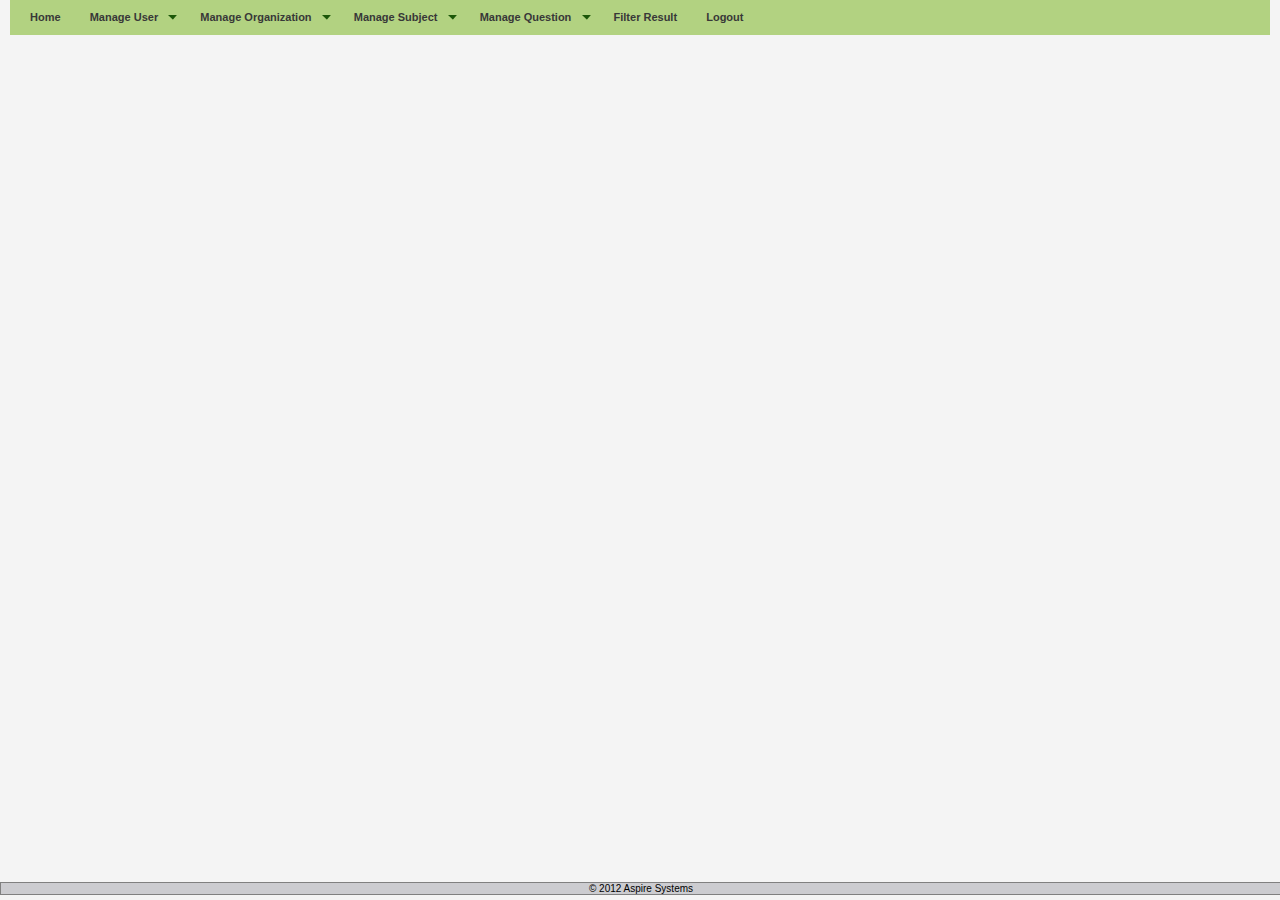
<file: WebContent/index.html>
<!DOCTYPE html PUBLIC "-//W3C//DTD XHTML 1.0 Transitional//EN" "http://www.w3.org/TR/xhtml1/DTD/xhtml1-transitional.dtd">
<html xmlns="http://www.w3.org/1999/xhtml">

<head>
	<meta http-equiv="Content-Type" content="text/html; charset=UTF-8" />
	
	<title>Digg Header by CSS-Tricks</title>
	
	<link rel="stylesheet" type="text/css" href="style.css" />
	
	<script type="text/javascript" src="JavaScript/jquery.js"></script>
	
	<script type="text/javascript">
		$(document).ready(function(){
		   $("#zone-bar li em").hover(function() {
		   		var hidden = $(this).parents("li").children("ul").is(":hidden");
		   		
				$("#zone-bar>ul>li>ul").hide()        
			   	$("#zone-bar>ul>li>a").removeClass();
			   		
			   	if (hidden) {
			   		$(this)
				   		.parents("li").children("ul").toggle()
				   		.parents("li").children("a").addClass("zoneCur");
				   	} 
			   });
		});
	</script>
	
</head>

<body>

	<div id="page-wrap">

		
		<div id="zone-bar">
			<ul>
				<li>
					<a href="AdminPage.jsp"><span>
						Home &nbsp;
					</span></a>
				</li>
				<li>
					<a href="ManageUser.jsp"><span>
						Manage User &nbsp;
						<em class="opener-world">
							<img src="Images/images/zonebar-downarrow.png" alt="dropdown" />
						</em>
					</span></a>
					<ul class="worldsublist">
						<li><a href="AddUser.jsp">Add User</a></li>
						<li><a href="ModifyAdmin.jsp">Modify Admin</a></li>
						<li><a href="ModifyUser.jsp">Modify User</a></li>
						<li><a href="DeleteUser.jsp">Delete User</a></li>
					</ul>
				</li>
				<li>
					<a href="ManageOrganization.jsp"><span>
						Manage
						Organization &nbsp;
						<em class="opener-science">
							<img src="Images/images/zonebar-downarrow.png" alt="dropdown" />
						</em>
					</span></a>
					<ul class="sciencesublist">
						<li><a href="AddOrganization.jsp">Add Organization</a></li>
						<li><a href="ModifyOrganization.jsp">Modify Organization</a>
						</li>
						<li><a href="DeleteOrganization.jsp">Delete Organization</a>
						</li>
					</ul>
				</li>
				<li>
					<a href="ManageSubject.jsp"><span>
						Manage Subject &nbsp;
						<em class="opener-gaming">
							<img src="Images/images/zonebar-downarrow.png" alt="dropdown" />
						</em>
					</span></a>
					<ul class="gamingsublist">
						<li><a href="AddSubject.jsp">Add Subject</a></li>
						<li><a href="ModifySubject.jsp">Modify Subject</a></li>
						<li><a href="DeleteSubject.jsp">Delete Subject</a></li>
					</ul>
				</li>
				<li>
					<a href="#url"><span>
						Manage
						Question &nbsp;
						<em class="opener-lifestyle">
							<img src="Images/images/zonebar-downarrow.png" alt="dropdown" />
						</em>
					</span></a>
					<ul class="lifestylesublist">
						<li><a href="AddQuestions.jsp">Add Question</a></li>
						<li><a href="ModifyQuestions.jsp">Modify Question</a></li>
						<li><a href="DeleteQuestions.jsp">Delete Question</a></li>
					</ul>
				</li>
				<li>
					<a href="FilterResult.jsp"><span>
						Filter Result &nbsp;
					</span></a>
				</li>
				<li>
					<a href="#" onclick="logout()"><span>
						Logout &nbsp;
					</span></a>
				</li>
			</ul>
		</div>
		
	</div>
	<div
		style="border: 1px solid gray; background-color: #ccccd0;position:fixed;bottom:5px;width: 100%; text-align: center;">©
		2012 Aspire Systems
	</div>
</body>

</html>
</file>
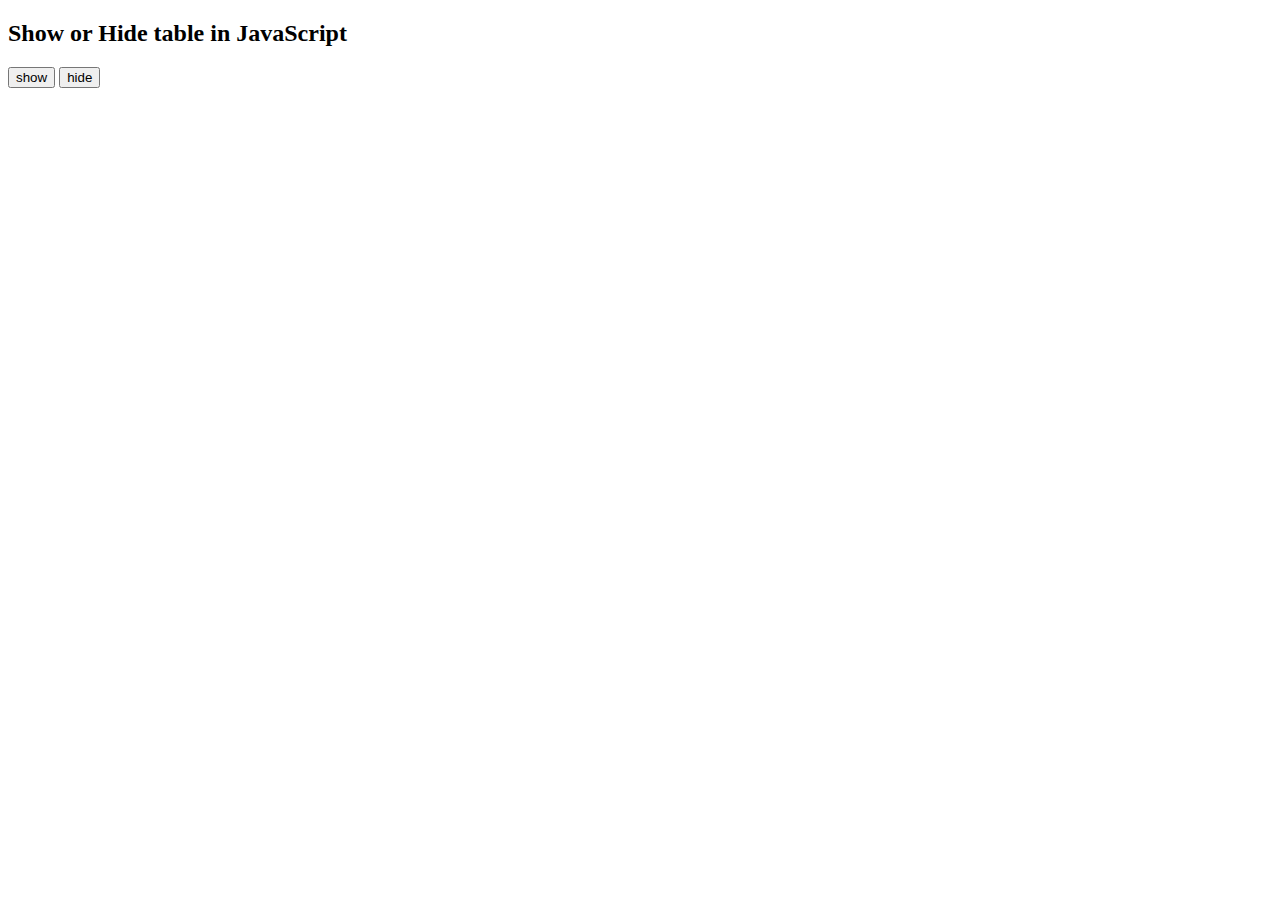
<file: WebContent/NewFile.html>
<!DOCTYPE html PUBLIC "-//W3C//DTD HTML 4.01 Transitional//EN" "http://www.w3.org/TR/html4/loose.dtd">
<html>
<head>
<meta http-equiv="Content-Type" content="text/html; charset=ISO-8859-1">
<title>Insert title here</title>
</head>
<h2>Show or Hide table in JavaScript</h2>
<script>
function showTable(){
document.getElementById('table').style.visibility = "visible";
}
function hideTable(){
document.getElementById('table').style.visibility = "hidden";
}
</script>
<body onload="javascript:hideTable()">
<input type='button' onClick='javascript:showTable();' value='show'>
<input type='button' onClick='javascript:hideTable();' value='hide'>
<table id='table' border=1>
<tr><th>SNO</th><th>NAME</th><th>ADDRESS</th></tr>
<tr><td> 1</td><td> Angelina</td><td> Delhi </td></tr>
<tr><td> 2</td><td> Simran </td><td> Mumbai </td></tr>
<tr><td> 3</td><td> Sania </td><td> Chennai </td></tr>
<tr><td> 4</td><td> Martina </td><td> Kolkata </td></tr>
</table>
</body>
</html>
</file>
<file: WebContent/style.css>
* { margin: 0; padding: 0; }
html { overflow-y: scroll; }
body { 
	font: 62.5% Arial, Helvetica, sans-serif;
	background: #f4f4f4;
}

ul { list-style: none inside; }
p { font-size: 1.2em; line-height: 1.2em; margin-bottom: 1.2em; }
a img { border: none; }

.floatleft { float: left; }
.floatright { float: right; }
.clear { clear: both; }

a { 
	text-decoration: none; 
	outline: none;
	color: #335588;
	}
	a:hover {
		text-decoration: underline;
	}

#page-wrap {
	min-width: 960px; max-width: 1260px;
	margin: 0 auto; padding: 0 10px;
	width:expression(document.body.clientWidth < 961? "960px" : document.body.clientWidth > 1261? "1260px" : "auto");
}

#top-bar {
	background: #1b5790; /* Digg Blue */
	min-height: 55px;
	padding: 0 10px;
	font-size: 1.3em;
	font-weight: bold;
	}
	#right-side {
		float: right;
		padding-top: 15px;
		}
		#right-side img {
			border: 1px solid white;
			vertical-align: middle;
		}
		#right-side a {
			color: white;
			border-left: 1px solid white;
			height: 10px;
			padding-left: 10px;
			}
			#right-side a.first {
				border: none;
				padding: 0;
			}
			form#main-search {
				display: inline;
				position: relative;
				padding-right: 10px;
				}
				form#main-search label {
					display: none;
				}
				#search-button {
					position: absolute;
					right: 0px;
					top: -6px;
				}
				
#zone-bar {
	background: #b2d281;
	min-height: 30px;
	padding: 5px 10px 0 10px;
	}
	#zone-bar ul {
		display: block;
		}
		#zone-bar ul li {
			height: 18px;
			padding: 5px 5px 0 5px;
			position: relative;
			float: left;
			margin-right: 10px;
			}
			#zone-bar ul li:hover {
				background: url(Images/images/zonebar-navleft.png) center left no-repeat;
			}
			#zone-bar ul li a {
				display: block;
				float: left;
				height: 23px;
				position: relative;
				top: -5px;
				right: -5px;
				padding-right: 3px;
				color: #383838;
				font-weight: bold;
				font-size: 1.1em;
				text-decoration: none;
				}
				#zone-bar ul li a:hover {
					background: url(Images/images/zonebar-navright.png) center right no-repeat;
				}
				#zone-bar ul li a span {
					position: relative;
					top: 6px;
				}
			#zone-bar ul li ul {
				display: none;
				position: absolute;
				top: 29px;
				left: 0px;
				width: 130px;
				border: 1px solid #ccc;
				background: white;
				padding: 10px 0 0 0;
				}
				#zone-bar ul li ul li {
					float: none;
					padding: 0; margin: 0;
					height: 100%;
				}
				#zone-bar ul li ul li:hover {
					background: none;
					}
					#zone-bar ul li ul li a {
						display: block;
						float: none;
						margin-left: -5px;
						padding: 5px 0 0 10px;
						width: 140px;
					}
					#zone-bar ul li ul li a:hover {
						background: #d9f0b7;
					}
#main-content {
	background: white;
	padding: 16px;
}

#feature-content {
	margin-bottom: 18px;
	}
	#feature-left {
		width: 48%;
		float: left;
		padding-right: 15px;
		}
		#feature-left p {
			font-size: 1.2em;
			line-height: 1.5em;
			margin-top: 8px;
		}
	#feature-right {
		float: right;
		width: 49%;
		}
		#feature-right p {
			font-size: 1.2em;
			line-height: 1.5em;
		}
		.feature-mini {
			float: left;
			width: 46%;
			margin-right: 2%;
		}
		
#footer {
	background: #1b5790;
	padding: 5px;
	color: white;
	font-size: 12px;
	}
	#footer a {
		color: white;
	}
</file>
